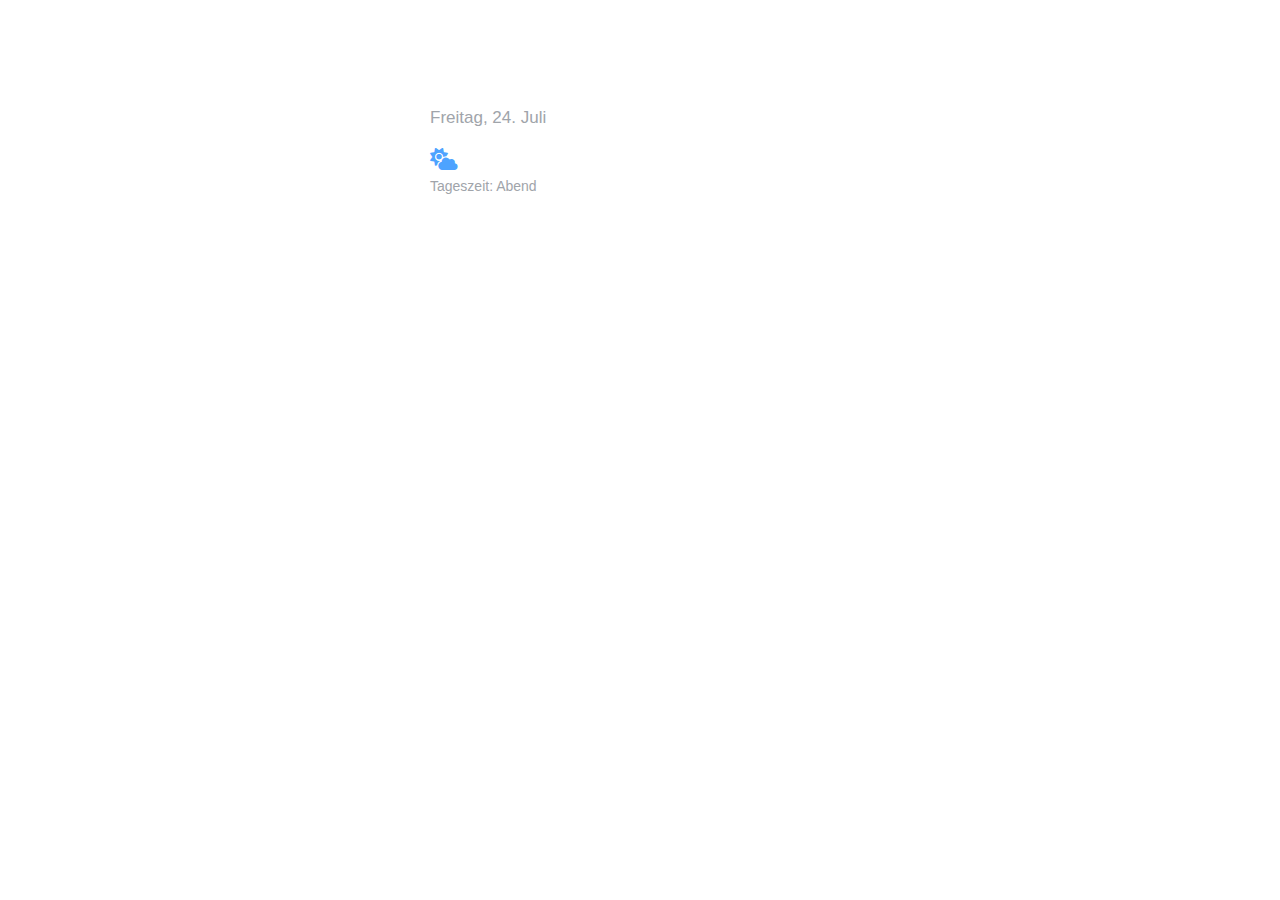
<file: index.html>
<!doctype html>
<html lang="de">
<head>
<meta charset="utf-8">
<meta name="viewport" content="width=device-width, initial-scale=1">
<title>Lockscreen</title>

<!-- Icons -->
<link rel="stylesheet"
      href="https://cdnjs.cloudflare.com/ajax/libs/font-awesome/6.5.0/css/all.min.css">

<style>
:root{
  --bg:#0b0c10;
  --fg:#ffffff;
  --muted:#a0a4aa;
  --accent:#4da3ff;
}
html,body{
  height:100%;
  margin:0;
}
body{
    background: transparent;
  color:var(--fg);
  font-family:-apple-system,BlinkMacSystemFont,"Segoe UI",Roboto,Arial;
  display:flex;
  align-items:flex-start;
  justify-content:center;
}
.card{
    background: transparent;
  padding:28px;
  width:min(420px,100%);
  animation:none;
}
@keyframes fadeIn{
  from{opacity:0;transform:translateY(10px)}
  to{opacity:1;transform:none}
}
.time{
  font-size:64px;
  font-weight:300;
  letter-spacing:1px;
}
.date{
  margin-top:6px;
  font-size:17px;
  color:var(--muted);
}
.greeting{
  margin-top:18px;
  font-size:22px;
  display:flex;
  align-items:center;
  gap:10px;
}
.period{
  margin-top:6px;
  font-size:14px;
  color:var(--muted);
}
.icon{
  font-size:22px;
  color:var(--accent);
}
</style>
</head>

<body>
<main class="card">
  <div class="time" id="time">--:--</div>
  <div class="date" id="date">--</div>

  <div class="greeting">
    <i id="icon" class="fa-solid fa-sun icon"></i>
    <span id="greeting">Hallo</span>
  </div>

  <div class="period" id="period"></div>
</main>

<script>
function update(){
  const now = new Date();

  // Uhrzeit
  const hh = String(now.getHours()).padStart(2,"0");
  const mm = String(now.getMinutes()).padStart(2,"0");
  document.getElementById("time").textContent = `${hh}:${mm}`;

  // Datum
  const weekday = now.toLocaleDateString("de-DE",{weekday:"long"});
  const date = now.toLocaleDateString("de-DE",{day:"2-digit",month:"long"});
  document.getElementById("date").textContent =
    weekday.charAt(0).toUpperCase()+weekday.slice(1)+", "+date;

  // Tageszeit
  const h = now.getHours();
  let greeting, period, icon;

  if(h < 5){
    greeting = "Gute Nacht";
    period = "Nacht";
    icon = "fa-moon";
  } else if(h < 11){
    greeting = "Guten Morgen";
    period = "Morgen";
    icon = "fa-sunrise";
  } else if(h < 17){
    greeting = "Guten Tag";
    period = "Tag";
    icon = "fa-sun";
  } else if(h < 22){
    greeting = "Guten Abend";
    period = "Abend";
    icon = "fa-cloud-sun";
  } else {
    greeting = "Gute Nacht";
    period = "Nacht";
    icon = "fa-moon";
  }

  document.getElementById("greeting").textContent = greeting;
  document.getElementById("period").textContent = "Tageszeit: "+period;

  const iconEl = document.getElementById("icon");
  iconEl.className = "fa-solid "+icon+" icon";
}

update();
setInterval(update, 1000);
</script>
</body>
</html>
</file>
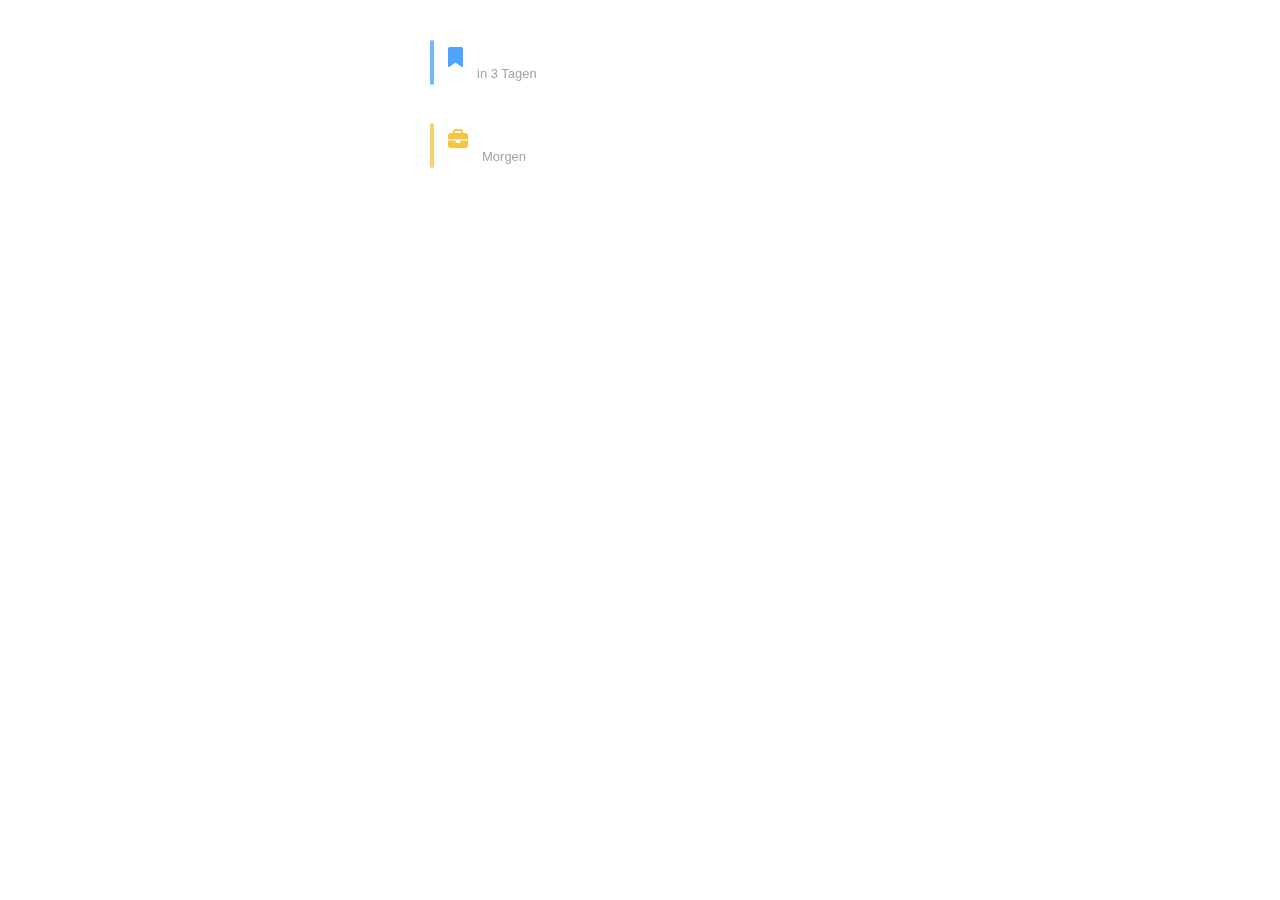
<file: views/calendar.html>
<!doctype html>
<html lang="de">
<head>
  <meta charset="utf-8">
  <meta name="viewport" content="width=device-width, initial-scale=1">

  <title>Calendar</title>

  <!-- Font Awesome -->
  <link rel="stylesheet"
        href="https://cdnjs.cloudflare.com/ajax/libs/font-awesome/6.5.0/css/all.min.css">

  <!-- Global CSS -->
  <link rel="stylesheet" href="../assets/css/main.css">

  <!-- Calendar CSS -->
  <link rel="stylesheet" href="../assets/css/calendar.css">
</head>

<body>

  <div class="card calendar-view" id="calendar">
    <!-- Events werden per JS eingefügt -->
  </div>

  <script src="../assets/js/calendar.js"></script>
</body>
</html>
</file>
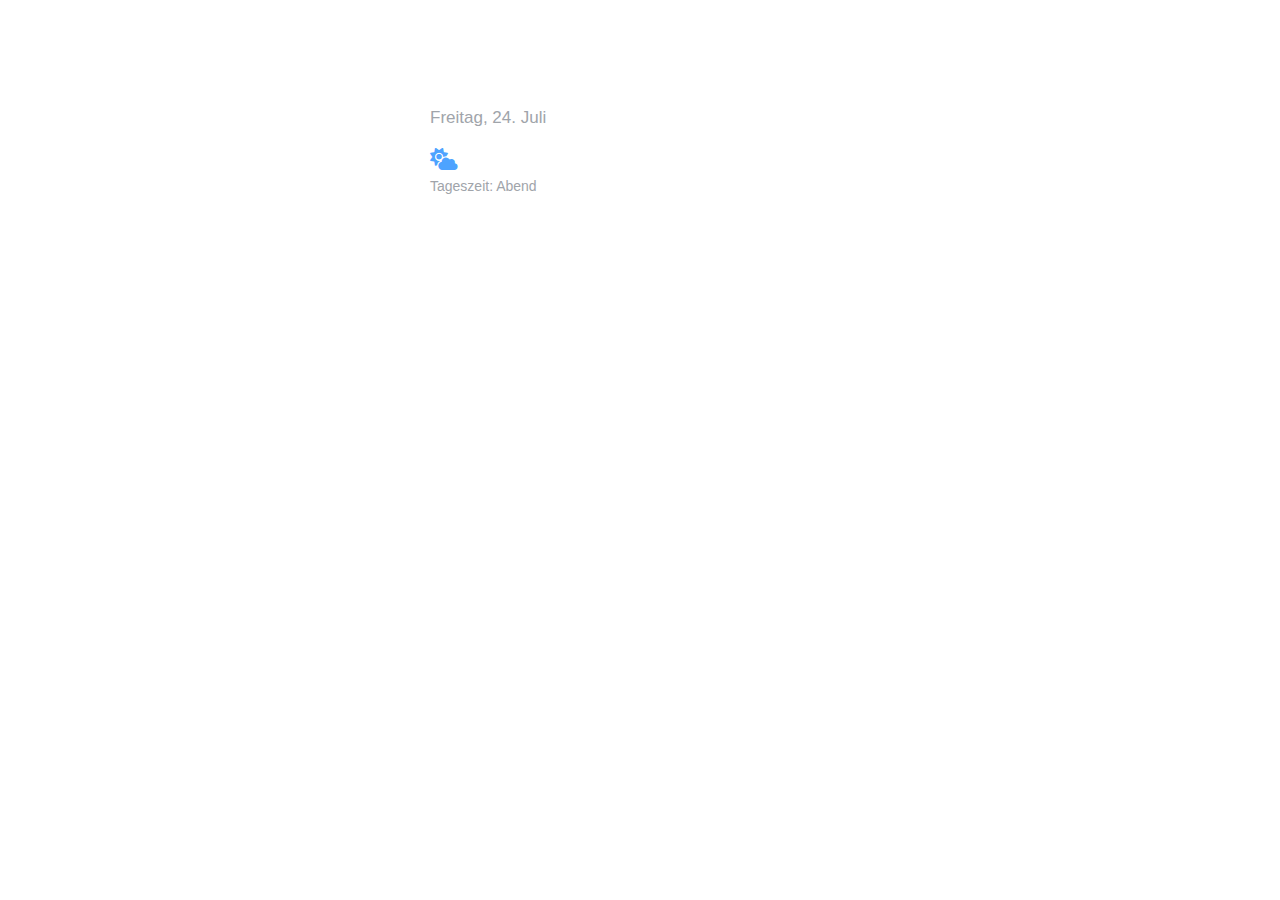
<file: views/clock.html>
<!doctype html>
<html lang="de">
<head>
<meta charset="utf-8">
<meta name="viewport" content="width=device-width, initial-scale=1">
<title>Uhr</title>

<!-- Icons -->
<link rel="stylesheet"
      href="https://cdnjs.cloudflare.com/ajax/libs/font-awesome/6.5.0/css/all.min.css">

<!-- Gemeinsames CSS -->
<link rel="stylesheet" href="../assets/css/main.css">
</head>

<body>
<main class="card">
  <div class="time" id="time">--:--</div>
  <div class="date" id="date">--</div>

  <div class="greeting">
    <i id="icon" class="fa-solid fa-sun icon"></i>
    <span id="greeting">Hallo</span>
  </div>

  <div class="period" id="period"></div>
</main>

<!-- View-spezifisches JS -->
<script src="../assets/js/clock.js"></script>
</body>
</html>
</file>
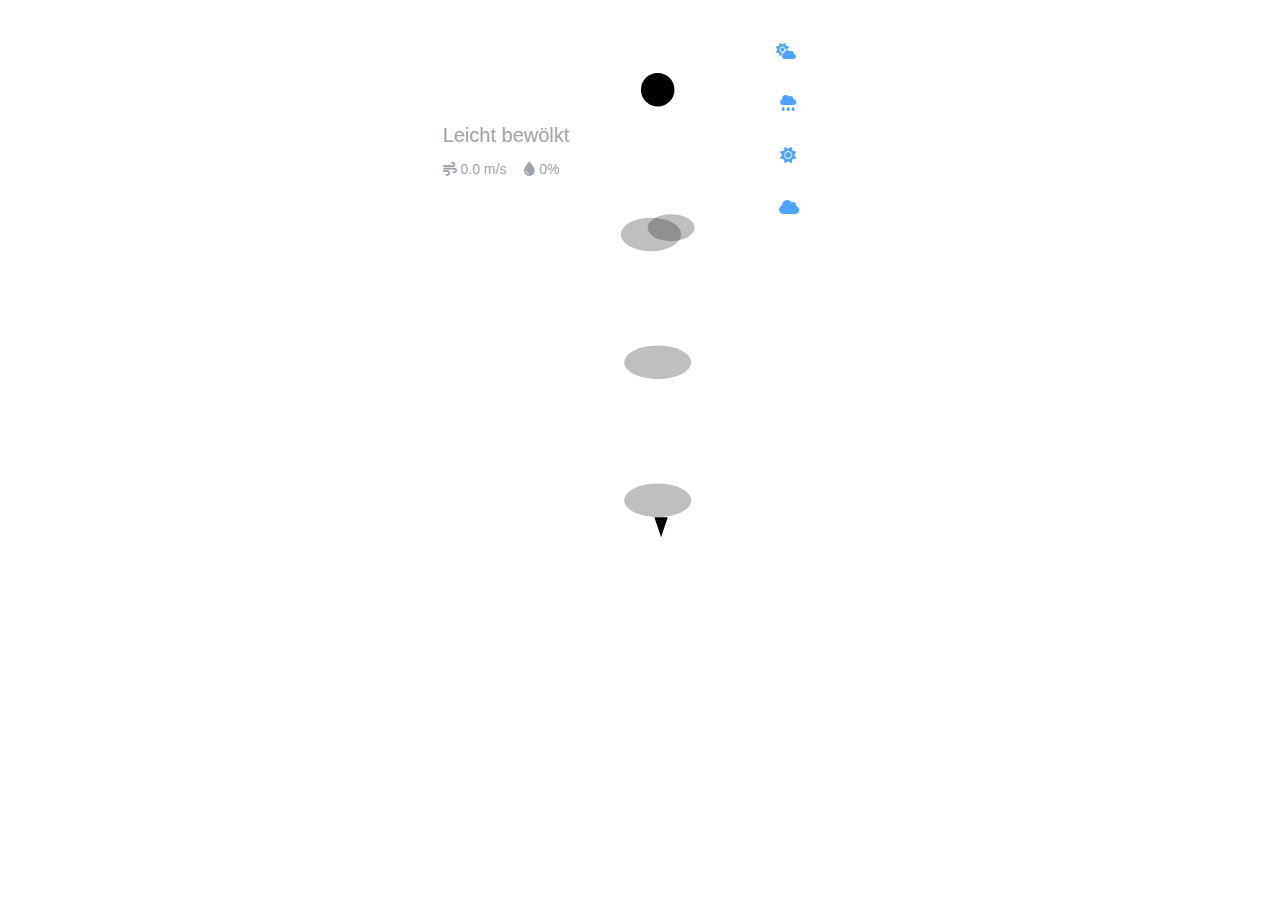
<file: views/weather.html>
<!doctype html>
<html lang="de">
<head>
<meta charset="utf-8">
<meta name="viewport" content="width=device-width, initial-scale=1">
<title>Weather</title>

<link rel="stylesheet"
      href="https://cdnjs.cloudflare.com/ajax/libs/font-awesome/6.5.0/css/all.min.css">

<link rel="stylesheet" href="../assets/css/main.css">

<style>
/* Layout */
.weather-layout{
  display:grid;
  grid-template-columns: 1.2fr 1fr 0.8fr;
  gap:32px;
  padding:32px;
  max-width:1100px;
}

/* LEFT */
.weather-main{
  display:flex;
  flex-direction:column;
  gap:14px;
}

.temp-big{
  font-size:72px;
  font-weight:300;
}

.condition{
  font-size:20px;
  color:var(--muted);
}

.meta{
  display:flex;
  gap:18px;
  font-size:14px;
  color:var(--muted);
}

/* CENTER */
.weather-icon-big{
  font-size:120px;
  color:var(--accent);
  text-align:center;
}

/* CHART (fake) */
.chart{
  margin-top:20px;
  height:80px;
  background:linear-gradient(
    to right,
    transparent,
    rgba(255,255,255,0.1),
    transparent
  );
  border-radius:12px;
  position:relative;
}

.chart::after{
  content:"";
  position:absolute;
  inset:0;
  background:
    linear-gradient(to right,
      transparent 0%,
      rgba(255,255,255,0.3) 50%,
      transparent 100%);
  opacity:.4;
}

/* RIGHT */
.forecast{
  display:flex;
  flex-direction:column;
  gap:14px;
}

.day{
  display:flex;
  justify-content:space-between;
  align-items:center;
  padding:10px 14px;
  background:rgba(255,255,255,0.05);
  border-radius:12px;
}

.day i{
  color:var(--accent);
}
</style>
</head>

<body>

<main class="weather-layout">

  <!-- LEFT -->
  <section class="weather-main">
    <div class="temp-big" id="temp">16°</div>
    <div class="condition" id="condition">Storm with Rain</div>

    <div class="meta">
      <div><i class="fa-solid fa-wind"></i> <span id="wind">2.4 km/h</span></div>
      <div><i class="fa-solid fa-droplet"></i> <span id="humidity">70%</span></div>
    </div>

    <div class="chart"></div>
  </section>

    <section class="weather-icon-big">

    <!-- SUNNY -->
    <svg id="icon-sunny" class="wx-icon hidden" viewBox="0 0 64 64">
        <circle cx="32" cy="32" r="10" class="sun"/>
    </svg>

    <!-- CLOUDY -->
    <svg id="icon-cloudy" class="wx-icon hidden" viewBox="0 0 64 64">
        <ellipse cx="28" cy="36" rx="18" ry="10" class="cloud"/>
        <ellipse cx="40" cy="32" rx="14" ry="8" class="cloud"/>
    </svg>

    <!-- RAIN -->
    <svg id="icon-rain" class="wx-icon hidden" viewBox="0 0 64 64">
        <ellipse cx="32" cy="30" rx="20" ry="10" class="cloud"/>
        <line x1="24" y1="44" x2="24" y2="54" class="rain"/>
        <line x1="32" y1="44" x2="32" y2="54" class="rain"/>
        <line x1="40" y1="44" x2="40" y2="54" class="rain"/>
    </svg>

    <!-- STORM -->
    <svg id="icon-storm" class="wx-icon hidden" viewBox="0 0 64 64">
        <ellipse cx="32" cy="30" rx="20" ry="10" class="cloud"/>
        <polygon points="30,40 38,40 34,52" class="bolt"/>
    </svg>

    </section>


  <!-- RIGHT -->
  <section class="forecast" id="forecast">
    <div class="day">
      <span>Fr</span>
      <i class="fa-solid fa-cloud-sun"></i>
      <span>18°</span>
    </div>
    <div class="day">
      <span>Sa</span>
      <i class="fa-solid fa-cloud-rain"></i>
      <span>16°</span>
    </div>
    <div class="day">
      <span>So</span>
      <i class="fa-solid fa-sun"></i>
      <span>19°</span>
    </div>
    <div class="day">
      <span>Mo</span>
      <i class="fa-solid fa-cloud"></i>
      <span>17°</span>
    </div>
  </section>

</main>

<script src="../assets/js/weather.js"></script>
</body>
</html>
</file>
<file: assets/css/main.css>
:root{
  --fg:#ffffff;
  --muted:#a0a4aa;
  --accent:#4da3ff;
}

html,body{
  height:100%;
  margin:0;
}

body{
  background: transparent;
  color:var(--fg);
  font-family:-apple-system,BlinkMacSystemFont,"Segoe UI",Roboto,Arial;
  display:flex;
  justify-content:center;
  align-items:flex-start;
}

/* Container */
.card{
  background: transparent;
  padding:28px;
  width:min(420px,100%);
}

/* Uhr */
.time{
  font-size:64px;
  font-weight:300;
  letter-spacing:1px;
}

.date{
  margin-top:6px;
  font-size:17px;
  color:var(--muted);
}

.greeting{
  margin-top:18px;
  font-size:22px;
  display:flex;
  align-items:center;
  gap:10px;
}

.period{
  margin-top:6px;
  font-size:14px;
  color:var(--muted);
}

.icon{
  font-size:22px;
  color:var(--accent);
}

/* =========================================================
   WEATHER CARD (iOS STYLE)
========================================================= */
.weather-card{
  width:380px;
  padding:22px;
  border-radius:24px;
  background:rgba(255,255,255,0.08);
  backdrop-filter: blur(18px);
  -webkit-backdrop-filter: blur(18px);
  box-shadow:
    0 20px 40px rgba(0,0,0,.35),
    inset 0 1px rgba(255,255,255,.08);
  position:relative;
  z-index:2;
}

/* HEADER */
.weather-header{
  display:flex;
  justify-content:space-between;
  align-items:flex-start;
}

.temp-big{
  font-size:56px;
  font-weight:500;
  line-height:1;
}

.condition{
  margin-top:6px;
  font-size:16px;
  color:#ddd;
}

.location{
  margin-top:4px;
  font-size:13px;
  color:#aaa;
}

/* =========================================================
   FOOTER / META
========================================================= */
.weather-footer{
  display:flex;
  justify-content:space-between;
  margin-top:6px;
}

.meta-item{
  display:flex;
  align-items:center;
  gap:8px;
  font-size:14px;
  color:#ddd;
}

/* WIND ARROW */
.wind-arrow{
  margin-left:6px;
  transform-origin:50% 50%;
  transition:transform .3s ease;
  color:#4da3ff;
}

/* ===============================
   WEATHER ICON (TOP RIGHT)
================================ */
.icon-block{
  font-size:48px;
  color:#f5c542;
  opacity:0.95;
  margin-top:4px;
}

body.night .icon-block{
  color:#9bbcff;
}

/* =========================================================
   TEMPERATURE CURVE
========================================================= */
#tempChart{
  width:100%;
  margin:16px 0 10px;
}

/* =========================================================
   NIGHT MODE
========================================================= */
body.night .weather-card{
  background:rgba(20,20,24,0.55);
}

body.night{
  color:#aaa;
}

/* =========================================================
   WEATHER EFFECT LAYER (BACKGROUND)
========================================================= */
#weather-effects{
  position:fixed;
  inset:0;
  pointer-events:none;
  overflow:hidden;
  z-index:0;
}

/* ---------------- RAIN ---------------- */
.raindrop{
  position:absolute;
  top:-20px;
  width:2px;
  height:18px;
  background:rgba(180,220,255,0.7);
  animation: rain-fall linear infinite;
}

@keyframes rain-fall{
  to{
    transform: translateY(110vh);
    opacity:0;
  }
}

/* ---------------- LIGHTNING ---------------- */
.lightning{
  position:fixed;
  inset:0;
  background:white;
  opacity:0;
  animation: lightning-flash 4s infinite;
}

@keyframes lightning-flash{
  0%,93%,100%{ opacity:0 }
  94%{ opacity:0.85 }
  95%{ opacity:0 }
  96%{ opacity:0.6 }
  97%{ opacity:0 }
}

/* ---------------- SUN ---------------- */
.sun{
  position:absolute;
  top:40px;
  right:60px;
  width:140px;
  height:140px;
  border-radius:50%;
  background: radial-gradient(circle, #ffd86b, #f5b800);
  box-shadow: 0 0 80px rgba(255,200,80,0.6);
  animation: sun-pulse 4s ease-in-out infinite;
}

@keyframes sun-pulse{
  0%,100%{ transform:scale(1); }
  50%{ transform:scale(1.05); }
}

/* ---------------- CLOUDS ---------------- */
.cloud{
  position:absolute;
  width:200px;
  height:60px;
  background:#cfd8dc;
  border-radius:50px;
  opacity:.25;
  animation: cloud-move linear infinite;
}

.cloud::before,
.cloud::after{
  content:"";
  position:absolute;
  background:#cfd8dc;
  border-radius:50%;
}

.cloud::before{
  width:90px;
  height:90px;
  top:-40px;
  left:20px;
}

.cloud::after{
  width:120px;
  height:120px;
  top:-60px;
  left:80px;
}

@keyframes cloud-move{
  from{ transform: translateX(-260px); }
  to{ transform: translateX(120vw); }
}
</file>
<file: assets/css/calendar.css>
/* =========================================================
   CALENDAR VIEW
========================================================= */
.calendar-view{
  display:flex;
  flex-direction:column;
  gap:14px;
}

/* =========================================================
   EVENT TILE
========================================================= */
.event-tile{
  display:flex;
  gap:14px;
  padding:16px 18px;
  border-radius:18px;

  /* leichtes Abheben */
  background: rgba(255,255,255,0.04);
  backdrop-filter: blur(6px);

  position:relative;
}

/* Akzent-Leiste links */
.event-tile::before{
  content:"";
  position:absolute;
  left:0;
  top:12px;
  bottom:12px;
  width:4px;
  border-radius:4px;
  background: var(--accent);
  opacity:0.8;
}

/* =========================================================
   EVENT CONTENT
========================================================= */
.event-icon{
  font-size:20px;
  margin-top:2px;
  color:var(--accent);
}

.event-content{
  display:flex;
  flex-direction:column;
}

.event-title{
  font-size:16px;
  font-weight:500;
}

.event-time{
  margin-top:4px;
  font-size:13px;
  color:var(--muted);
}

/* =========================================================
   EVENT TYPES
========================================================= */
.event-private{
  --accent:#4da3ff;
}

.event-work{
  --accent:#f5c542;
}
</file>
